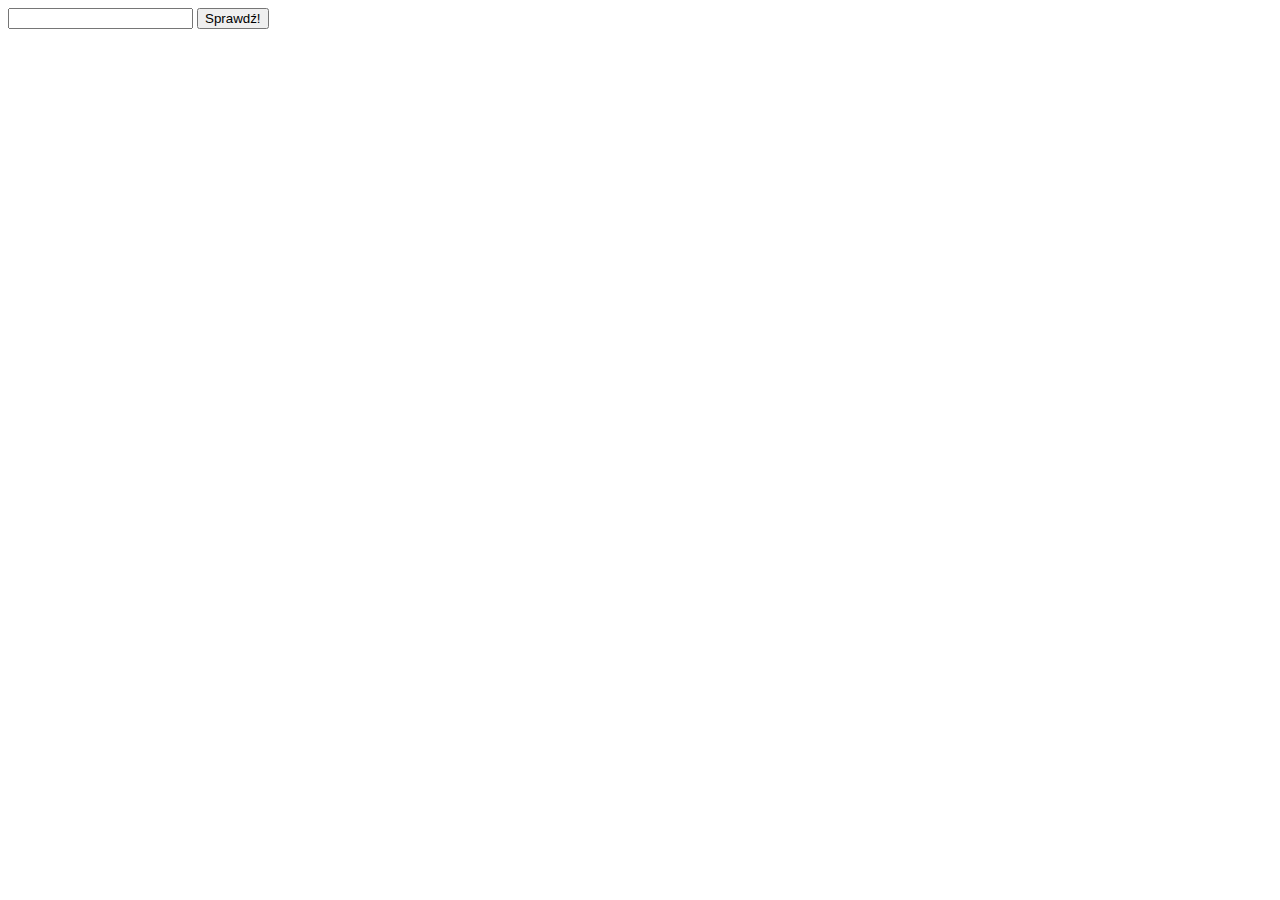
<file: numberCheck/index.html>
<!DOCTYPE html>
<html>
<head>
    <meta charset="utf-8"/>
    <script src="script.js"></script>
</head>
<body>
    
    <input id="field" type="text"/>
    <input onclick="check()" type="submit" value="Sprawdź!"/>
    <div id="answer"></div>
    
</body>
</html>
</file>
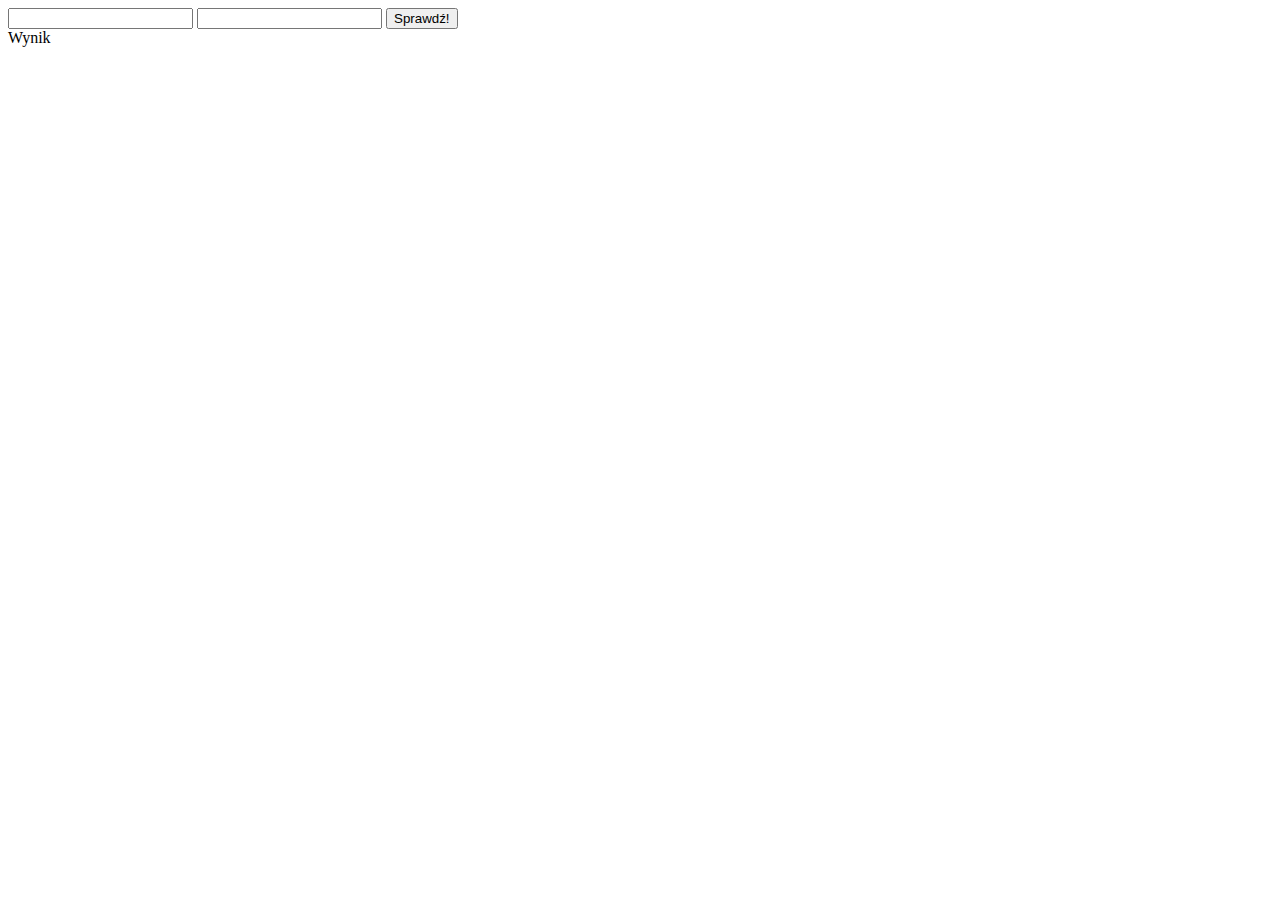
<file: numbersBetween/index.html>
<!DOCTYPE html>
<html>
<head>
    <meta charset="utf-8"/>
    <script src="script.js"></script>
</head>
<body>
    
    <input id="fieldMin" type="text"/>
    <input id="fieldMax" type="text"/>

    <input onclick="writeNumbers()" type="submit" value="Sprawdź!"/>
    <div id="answer">Wynik</div>
    
</body>
</html>
</file>
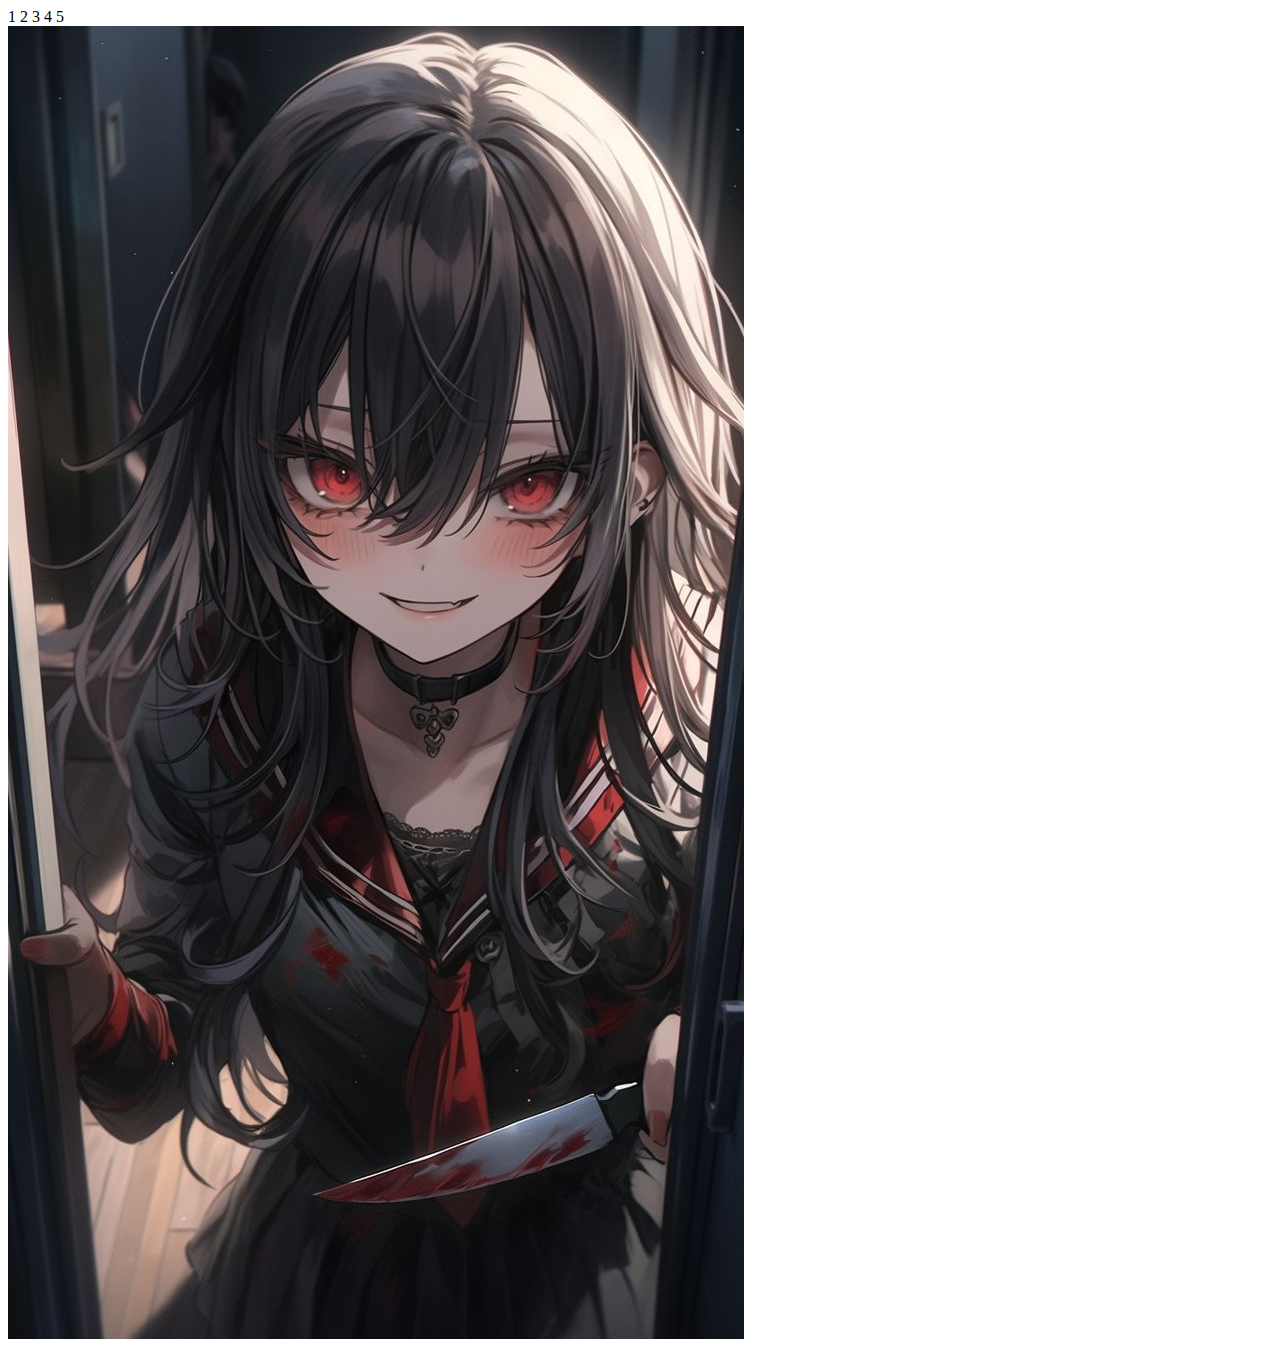
<file: slider/index.html>
<!DOCTYPE html>
<html>
<head>
    <title> Page title</title>
    <script src="jquery-3.7.1.min.js"></script>
    <script src='script.js'></script>
    <meta charset="utf-8"/>
    <style>
        background-color: black;
        font-size: 24px;
        color: white;
        opacity: 0.8;
    </style>
    </head>

    <body onload="switchSlide()">
        
        <span onclick="setSlide(1)" style="cursor: pointer"> 1 </span>
        <span onclick="setSlide(2)" style="cursor: pointer"> 2 </span>
        <span onclick="setSlide(3)" style="cursor: pointer"> 3 </span>
        <span onclick="setSlide(4)" style="cursor: pointer"> 4 </span>
        <span onclick="setSlide(5)" style="cursor: pointer"> 5 </span>

        <div id="slider"></div>
    </body>    
</html>
</file>
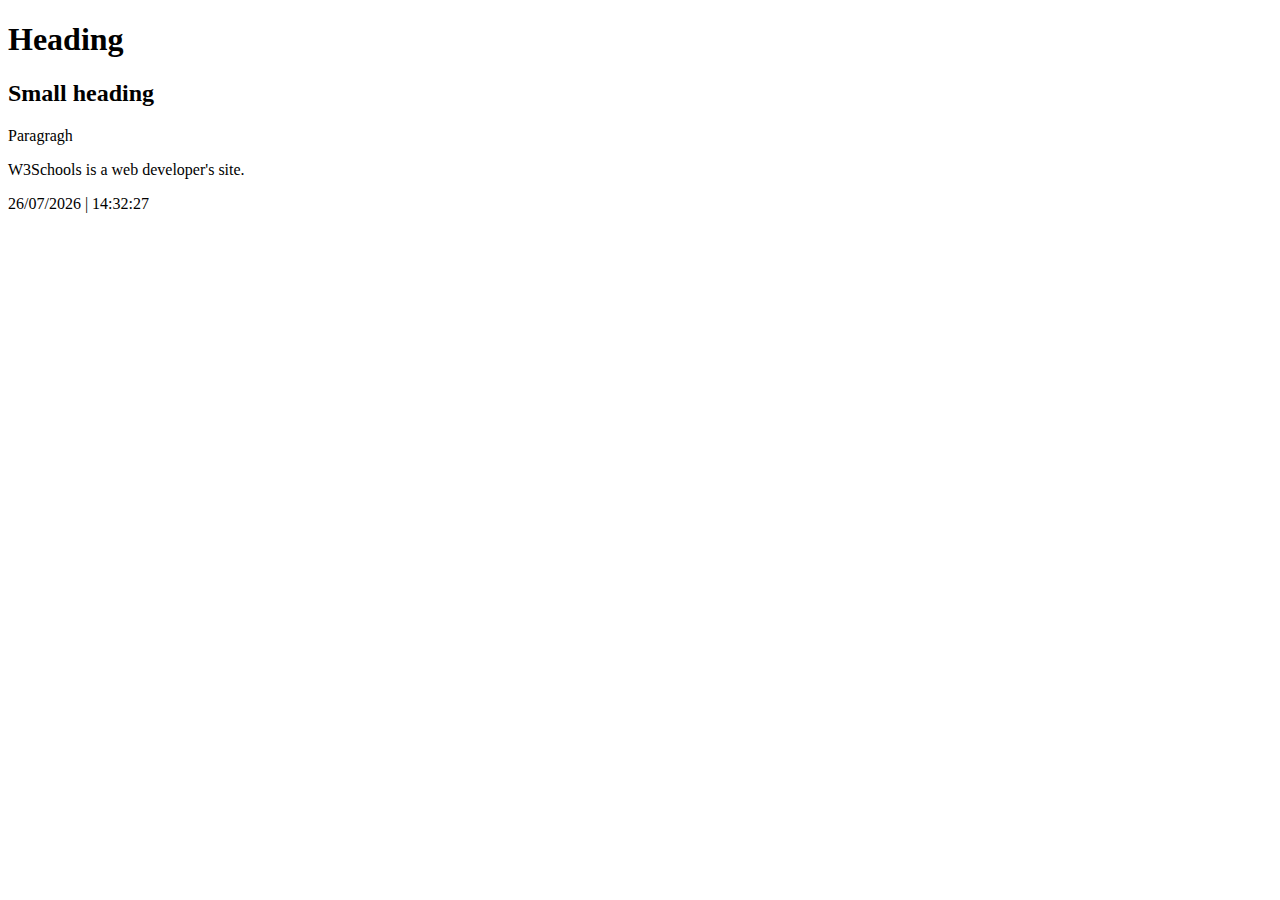
<file: zegar/index.html>
<!DOCTYPE html>
<html>
<head>
    <title> Page title</title>
    
    <script type="text/javascript" src='timer.js'></script>
    
    </head>

    <body onload="counting();">
        <h1> Heading</h1>
        <h2> Small heading </h2>
        <p> Paragragh</p>
        <p title="About W3Schools">W3Schools is a web developer's site.</p>
        
        <div id="clock"></div>
        
    </body>
    
</html>
</file>
